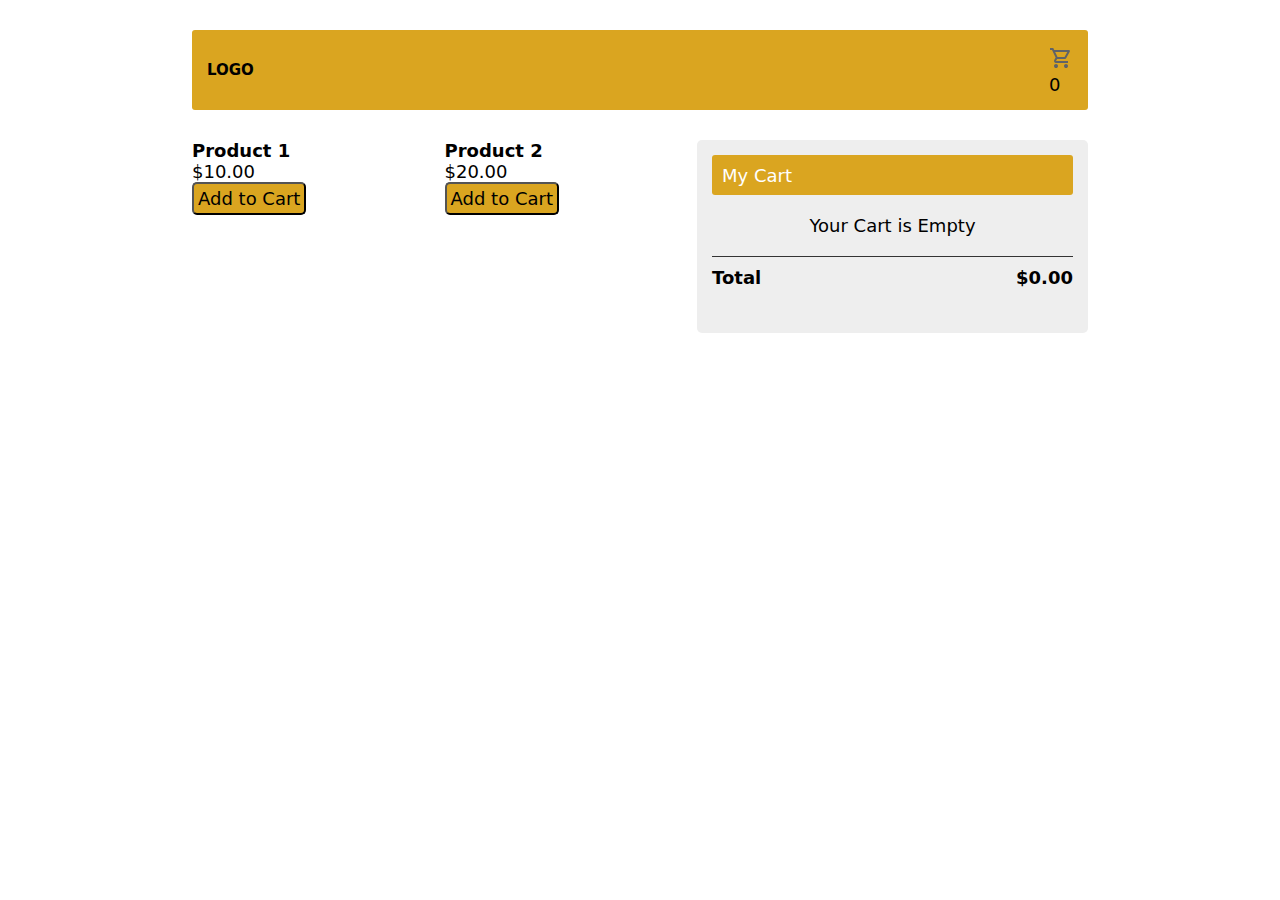
<file: AddToCard/index.html>
<!DOCTYPE html>
<html lang="en">
<head>
    <meta charset="UTF-8">
    <meta name="viewport" content="width=device-width, initial-scale=1.0">
    <link rel="stylesheet" href="style.css">
    <title>Shopping Cart</title>
</head>
<body>
    
    <div class="header">
        <p class="logo">LOGO</p>
        <div class="cart">
            <span><img src="./img/card2.svg" alt="Cart"></span>
            <span class="side"><p id="count">0</p></span>
        </div>
    </div>
    <div class="container">
        <div class="root">
            <div class="product" data-id="1" data-name="Product 1" data-price="10.00">
                <h3>Product 1</h3>
                <p>$10.00</p>
                <button class="add-to-cart">Add to Cart</button>
            </div>
            <div class="product" data-id="2" data-name="Product 2" data-price="20.00">
                <h3>Product 2</h3>
                <p>$20.00</p>
                <button class="add-to-cart">Add to Cart</button>
            </div>
            <!-- Add more products as needed -->
        </div>
        <div class="sidebar">
            <div class="head">
                <p>My Cart</p>
            </div>
            <div class="carditem" id="cart-items">Your Cart is Empty</div>
            <div class="foot">
                <h3>Total</h3>
                <h3 id="total">$0.00</h3>
            </div>
        
    </div>
</div>
    <script src="script.js"></script>
</body>
</html>
</file>
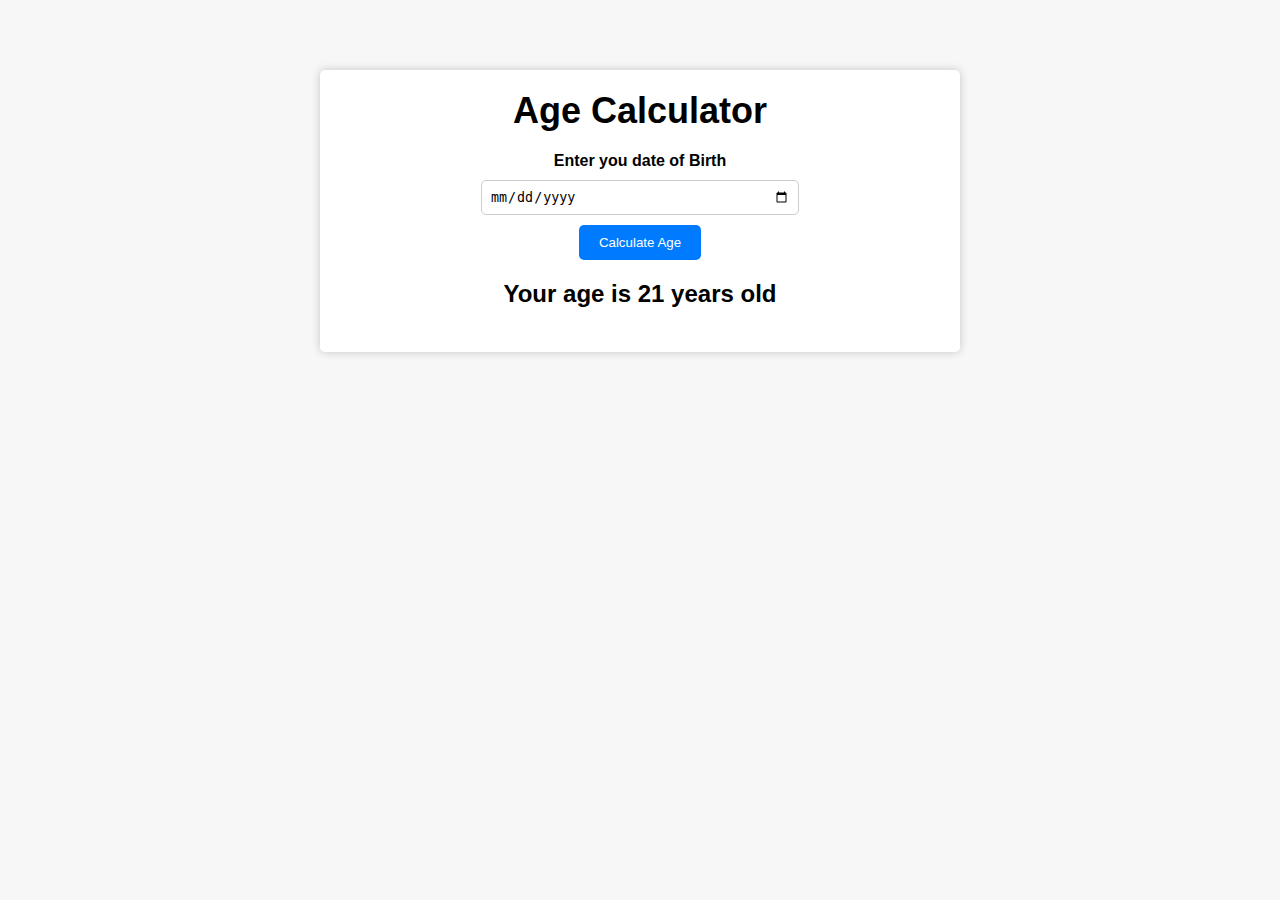
<file: AgeCalculator/index.html>
<!DOCTYPE html>
<html lang="en">
<head>
    <meta charset="UTF-8">
    <meta http-equiv="X-UA-Compatible" content="IE=edge">
    <meta name="viewport" content="width=device-width, initial-scale=1.0">
    <title>Age Calculator</title>
    <link rel="stylesheet" href="style.css">
</head>
<body>
    <div class="container">
       <h1>Age Calculator</h1>
       <div class="form">
        <label for="">Enter you date of Birth</label>
        <input type="date" id="birthday" name="birthday">
     <button id="btn">Calculate Age</button>
     <p id="result"> Your age is 21 years old</p>
     
    </div>
    </div>

    <script src="script.js"></script>
</body>
</html>
</file>
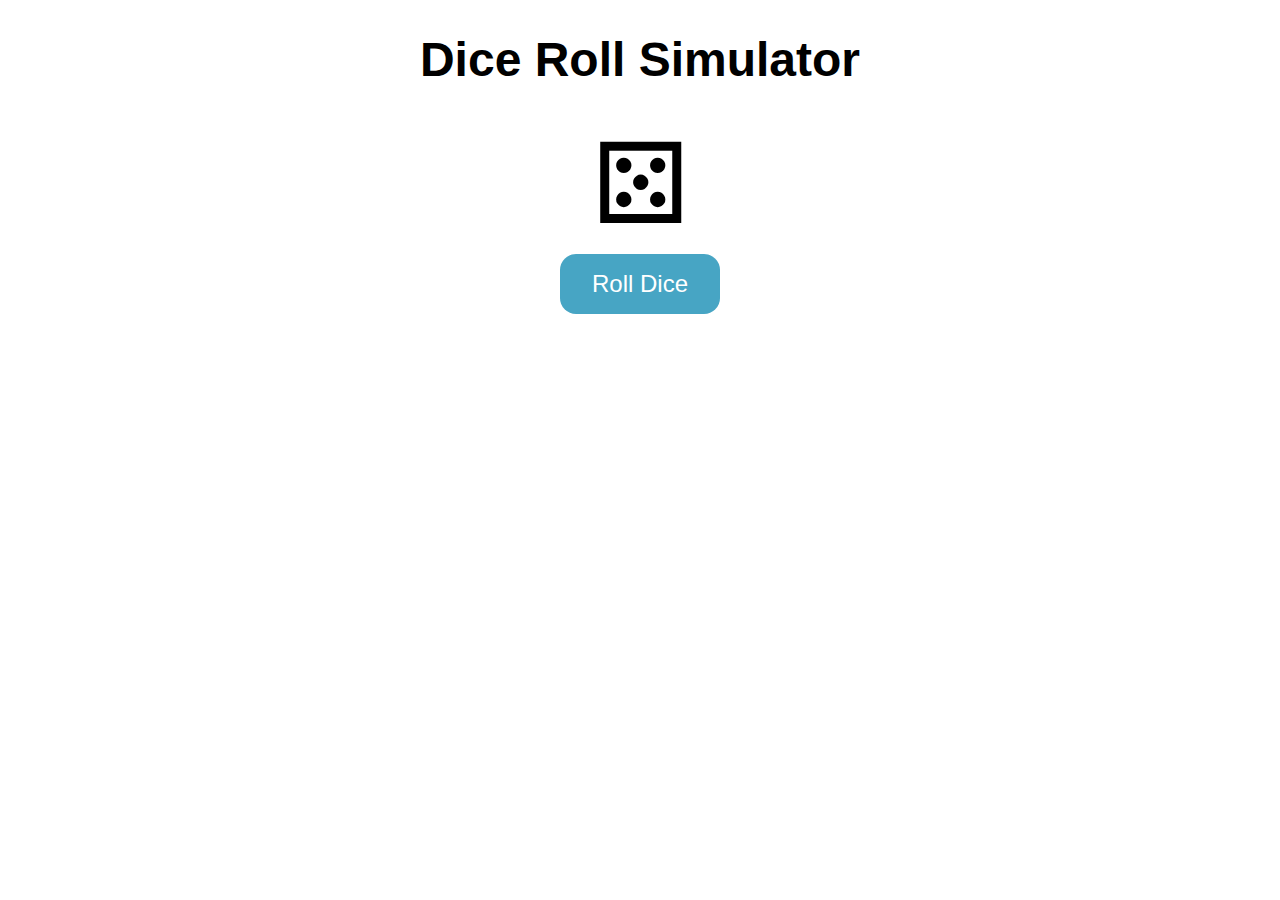
<file: DiseGame/index.html>
<!DOCTYPE html>
<html lang="en">
<head>
    <meta charset="UTF-8">
    <meta name="viewport" content="width=device-width, initial-scale=1.0">
    <title>Dise Game</title>
    <link rel="stylesheet" href="style.css">
</head>
<body>

    <h1>Dice Roll Simulator</h1>
    <div class="dice" id="dice">&#9860;</div>
    <button id="roll-button">Roll Dice</button>
    <ul id="roll-history">

    </ul>




    <script src="script.js"></script>
</body>
</html>
</file>
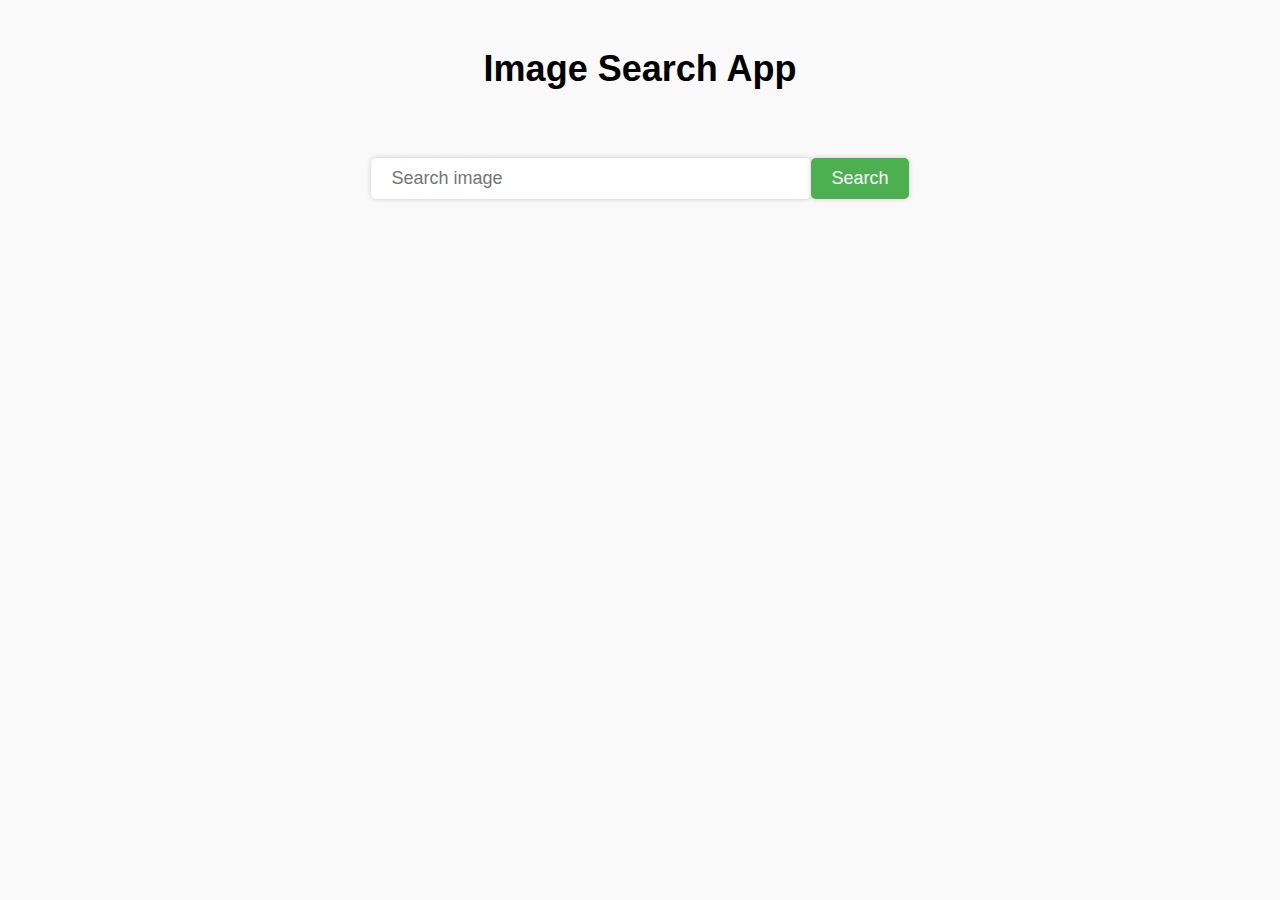
<file: ImageSearchApp/index.html>
<!DOCTYPE html>
<html lang="en">
<head>
    <meta charset="UTF-8">
    <meta name="viewport" content="width=device-width, initial-scale=1.0">
    <title>Document</title>
    <link rel="stylesheet" href="style.css">
</head>
<body>

    <h1>Image Search App</h1>
  <form>

    <input type="text" id="search-input" placeholder="Search image" />
    <button id="search-button">Search</button>
</form>
<div class="search-results">

</div>
<button id="show-more-button">Show more</button>
    <script src="script.js"></script>
</body>
</html>
</file>
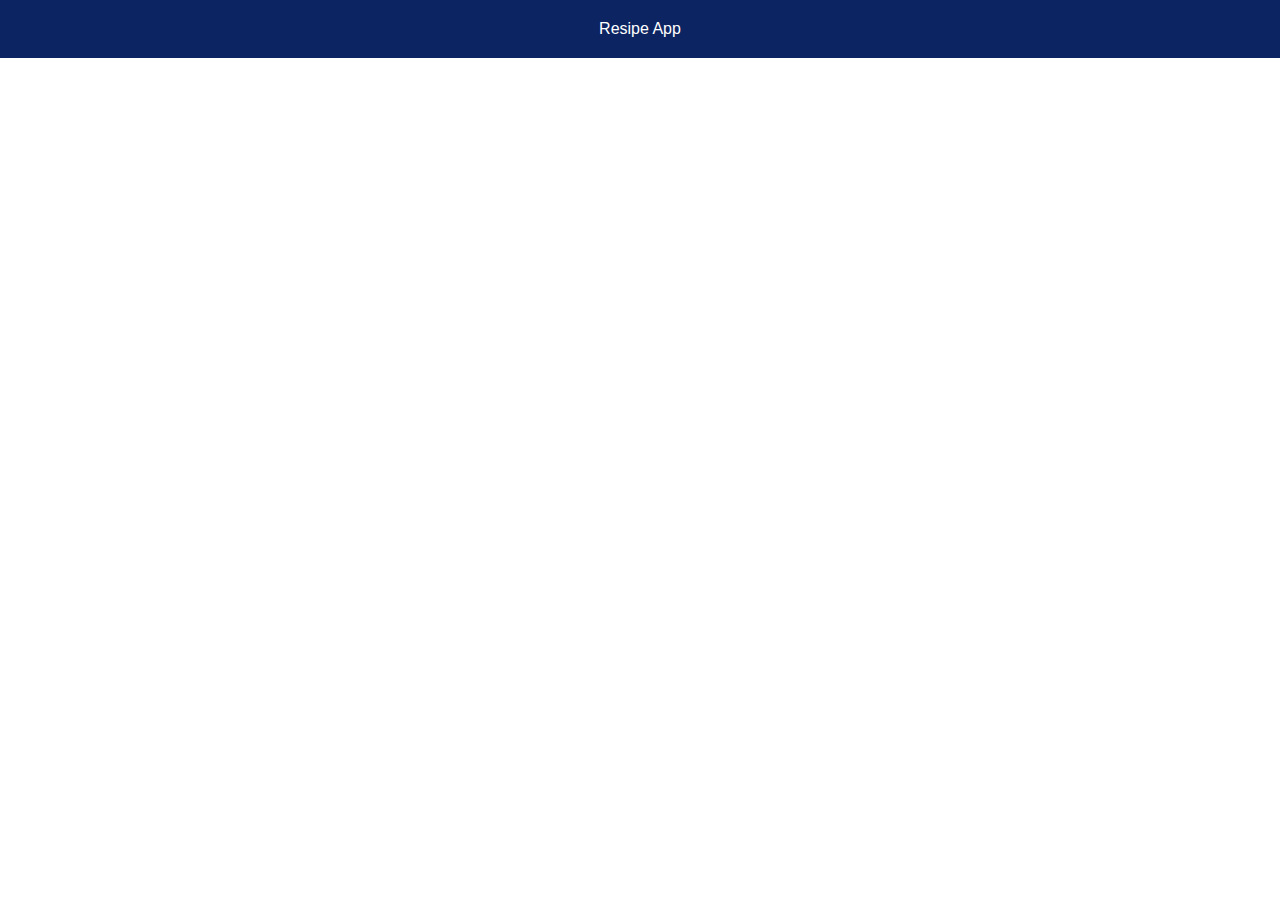
<file: ResipeBookApp/index.html>
<!DOCTYPE html>
<html lang="en">
<head>
    <meta charset="UTF-8">
    <meta name="viewport" content="width=device-width, initial-scale=1.0">
    <title>Resipe Book App</title>
    <link rel="stylesheet" href="style.css">
</head>
<body>
    <header>
        Resipe App
    </header>
    <div class="cantainer">
       <ul id="resipe-list" class="resipe-list">
             <!-- <li class="recipe-item">
                <img
                  src="https://spoonacular.com/recipeImages/12345-312x231.jpg"
                  alt="Recipe 1"
                />
                <h2>Recipe 1</h2>
                <p>
                  <strong>Ingredients:</strong> Ingredient 1, Ingredient 2, Ingredient
                  3
                </p>
                <a href="#">View Recipe</a>
              </li>
              <li class="recipe-item">
                <img
                  src="https://spoonacular.com/recipeImages/12545-312x231.jpg"
                  alt="Recipe 2"
                />
                <h2>Recipe 2</h2>
                <p>
                  <strong>Ingredients:</strong> Ingredient 1, Ingredient 2, Ingredient
                  3
                </p>
                <a href="#">View Recipe</a>
              </li>
              <li class="recipe-item">
                <img
                  src="https://spoonacular.com/recipeImages/12445-312x231.jpg"
                  alt="Recipe 3"
                />
                <h2>Recipe 3</h2>
                <p>
                  <strong>Ingredients:</strong> Ingredient 1, Ingredient 2, Ingredient
                  3
                </p>
                <a href="#">View Recipe</a>
              </li> -->
        </ul>
    </div>

    <script src="index.js"></script>
</body>
</html>
</file>
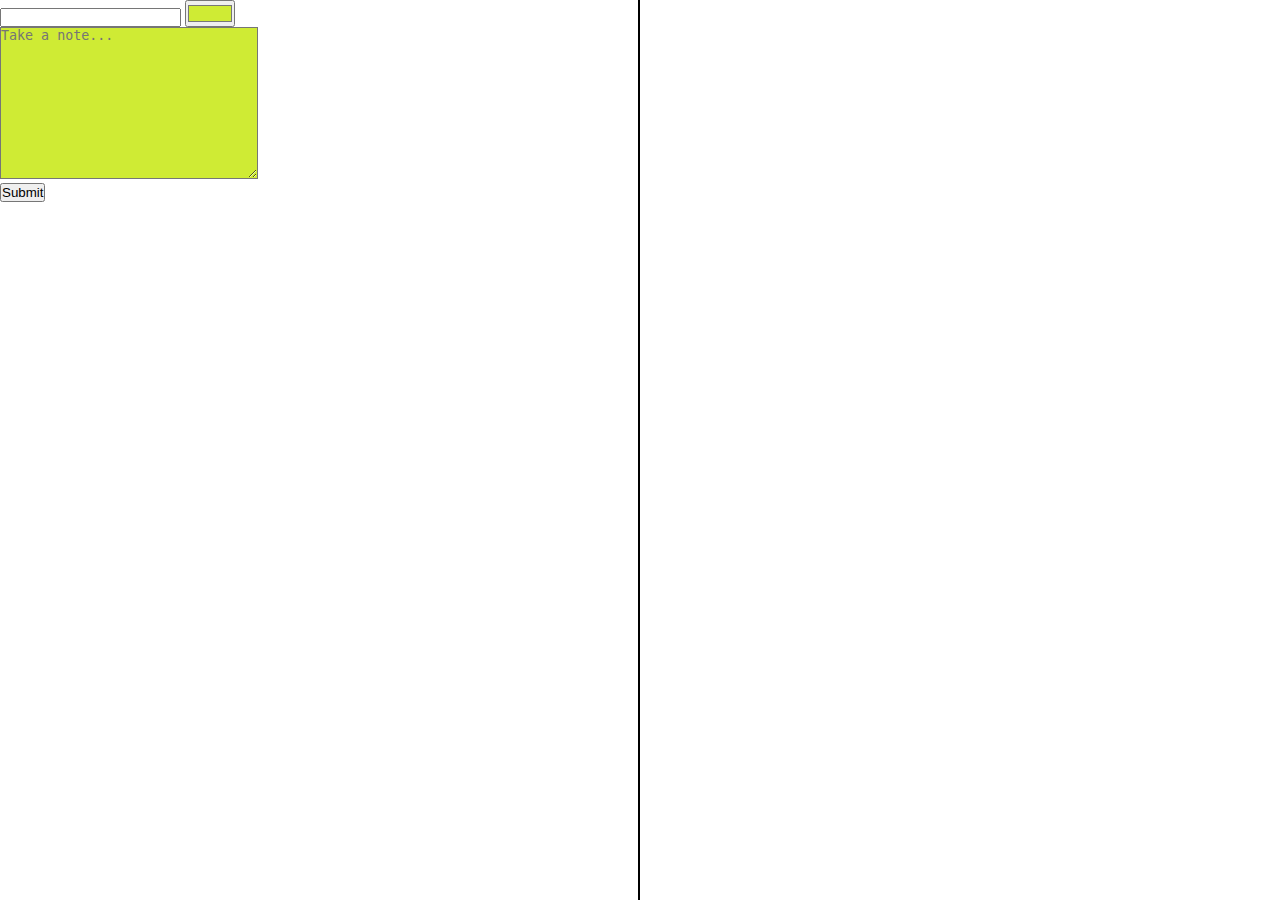
<file: Sticky Notes/index.html>
<!DOCTYPE html>
<html lang="en">
<head>
    <meta charset="UTF-8">
    <meta name="viewport" content="width=device-width, initial-scale=1.0">
    <title>Document</title>
    <link rel="stylesheet" href="style.css">
    <link rel="stylesheet" href="https://fonts.googleapis.com/icon?family=Material+Icons">
</head>
<body>
 <div class="left">
    <div class="box">
        <form action="#" name="notes">
            <div class="head">
                <input type="text" class="title" name="formTittle" required>
                <input type="color" class="color" required>
            </div>
            <div class="text">
                <textarea name="textArea" id="textarea" cols="30" rows="10" placeholder="Take a note..." required style="background-color: #cfeb34;"></textarea>
            </div>
            <button type="submit" name="forData"> Submit</button>
        </form>
    </div>
 </div>
 <div class="right">
    
 </div>

     <script src="script.js"></script>
</body>
</html>
</file>
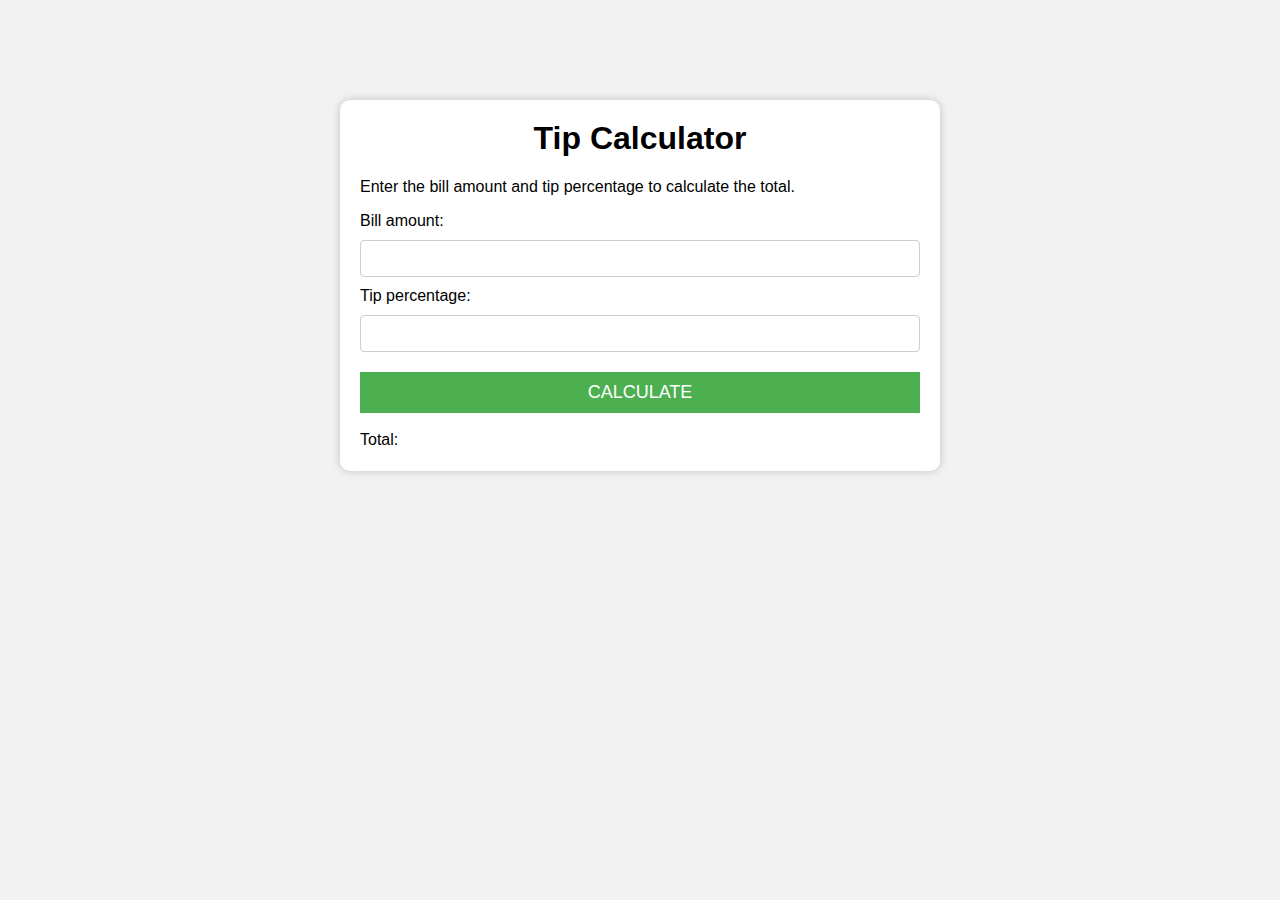
<file: TicCalculator/index.html>
<!DOCTYPE html>
<html lang="en">
<head>
    <meta charset="UTF-8">
    <meta http-equiv="X-UA-Compatible" content="IE=edge">
    <meta name="viewport" content="width=device-width, initial-scale=1.0">
    <title>Tip Calculator</title>
    <link rel="stylesheet" href="style.css">
</head>
<body>
    <div class="container">
        <h1>Tip Calculator</h1>
        <p>Enter the bill amount and tip percentage to calculate the total.</p>
        <label for="bill">Bill amount:</label>
        <input type="number" id="bill">
        <br/>
        <label for="tip">Tip percentage:</label>
        <input type="number" id="tip">
        <br/>
        <button id="calculate">Calculate</button>
        <br/>
        <label for="total">Total:</label>
        <span id="total"></span>

    </div>
    <script src="script.js"></script>
</body>
</html>
</file>
<file: AddToCard/style.css>
*{
    margin: 0;
    padding: 0;
    box-sizing: border-box;
    font-family: system-ui, -apple-system, BlinkMacSystemFont, 'Segoe UI', Roboto, Oxygen, Ubuntu, Cantarell, 'Open Sans', 'Helvetica Neue', sans-serif;
    font-size: 18px;
}

body{
   
    display: flex;
    align-items: center;
    justify-content: center;
    flex-direction: column;
   
   
}

.image img{
    width: 100vw;
    height: 100vh;
    object-fit: cover;
    overflow: hidden;
   
}
.header{
    height: 80px;
    width: 70%;
    background-color: goldenrod;
    border-radius: 3px;
    margin: 30px 0px;
    display: flex;
    align-items: center;
    justify-content: space-between;
    padding: 15px;
}

.header .logo{
    font-size: 15px;
    font-weight: bold;
}

.card{
    display: flex;
    justify-content: space-between;
    background-color: white;
    align-items: center;
    padding: 7px 10px;
    border-radius: 3px;
    width: 80px;
}
.card img{
    color: goldenrod;
    width: 5px;
}

.card .side #count{
    font-size: 22px;
    width: 22px;
    display: flex;
    align-items: center;
    justify-content: center;
    border-radius: 20px;
    background-color: goldenrod;
    color: white;
}
.container{
    display: flex;
    width: 70%;
    margin-bottom: 30px;
}
.root{
    width: 60%;
    display: grid;
    grid-template-columns: repeat(2, 1fr);
    grid-gap: 20px;
}
.sidebar{
    width: 48%;
    border-radius: 5px;
    background-color: #eee;
    margin-left: 20px;
    padding: 15px;
    text-align: center;
}
.head{
    background-color: goldenrod;
    border-radius: 3px;
    height: 40px;
    padding: 10px;
    margin-bottom: 20px;
    color: white;
    display: flex;
    align-items: center;
}

.foot{
    display: flex;
    justify-content: space-between;
    margin: 20px 0px;
    padding: 10px 0px;
    border-top: 1px solid#333;
}

button{
    background-color: goldenrod;
    padding: 4px;
    border-radius: 5px;
}
</file>
<file: AgeCalculator/style.css>
body {
    margin: 0;
    padding: 20px;
    font-family: "Montserrat", sans-serif;
    background-color: #f7f7f7;
  }
  
  .container {
    background-color: white;
    box-shadow: 0 0 10px rgba(0, 0, 0, 0.2);
    padding: 20px;
    max-width: 600px;
    margin: 0 auto;
    border-radius: 5px;
    margin-top: 50px;
  }
  
  h1 {
    font-size: 36px;
    text-align: center;
    margin-top: 0;
    margin-bottom: 20px;
  }
  
  .form {
    display: flex;
    flex-direction: column;
    align-items: center;
  }
  
  label {
    font-weight: bold;
    margin-bottom: 10px;
  }
  
  input {
    padding: 8px;
    border: 1px solid #ccc;
    border-radius: 5px;
    width: 100%;
    max-width: 300px;
  }
  
  button {
    background-color: #007bff;
    color: white;
    border: none;
    padding: 10px 20px;
    border-radius: 5px;
    margin-top: 10px;
    cursor: pointer;
    transition: background-color 0.3s ease;
  }
  
  button:hover {
    background-color: #0062cc;
  }
  
  #result {
    margin-top: 20px;
    font-size: 24px;
    font-weight: bold;
  }
</file>
<file: DiseGame/style.css>
body {
    font-family: "Open Sans", sans-serif;
    text-align: center;
    margin: 0;
  }
  
  h1 {
    font-size: 3rem;
    margin-top: 2rem;
  }
  
  .dice {
    font-size: 7rem;
    margin: 5px;
    animation-duration: 1s;
    animation-fill-mode: forwards;
  }
  
  .roll-animation {
    animation-name: roll;
  }
  
  @keyframes roll {
    0% {
      transform: rotateY(0deg) rotateX(0deg);
    }
  
    100% {
      transform: rotateY(720deg) rotateX(720deg);
    }
  }
  
  button {
    background-color: #47a5c4;
    color: white;
    font-size: 1.5rem;
    padding: 1rem 2rem;
    border: none;
    border-radius: 1rem;
    cursor: pointer;
    transition: background-color 0.3s ease;
  }
  
  button:hover {
    background-color: #2e8baf;
  }
  
  ul {
    list-style: none;
    padding: 0;
    max-width: 600px;
    margin: 2rem auto;
  }
  
  li {
    font-size: 1.5rem;
    padding: 0.5rem;
    margin: 0.5rem;
    background-color: #f2f2f2;
    border-radius: 0.5rem;
    box-shadow: 0 2px 2px rgba(0, 0, 0, 0.3);
    display: flex;
    justify-content: space-between;
    align-items: center;
  }
  
  li span {
    font-size: 3rem;
    margin-right: 1rem;
  }
</file>
<file: ImageSearchApp/style.css>
body {
    background-color: #f9f9f9;
    font-family: Arial, Helvetica, sans-serif;
    line-height: 1.6;
    margin: 0;
  }
  
  h1 {
    font-size: 36px;
    font-weight: bold;
    text-align: center;
    margin-top: 40px;
    margin-bottom: 60px;
  }
  
  form {
    display: flex;
    justify-content: center;
    align-items: center;
    margin-bottom: 60px;
  }
  
  #search-input {
    width: 60%;
    max-width: 400px;
    padding: 10px 20px;
    border: none;
    box-shadow: 0 0 5px rgba(0, 0, 0, 0.2);
    border-radius: 5px;
    font-size: 18px;
    color: #333;
  }
  
  #search-button {
    padding: 10px 20px;
    background-color: #4caf50;
    color: white;
    border: none;
    font-size: 18px;
    box-shadow: 0 0 5px rgba(0, 0, 0, 0.2);
    cursor: pointer;
    border-radius: 5px;
    transition: background-color 0.3s ease-in-out;
  }
  
  #search-button:hover {
    background-color: #3e8e41;
  }
  
  .search-results {
    display: flex;
    flex-wrap: wrap;
    justify-content: space-between;
    max-width: 1200px;
    margin: 0 auto;
    padding: 20px;
  }
  
  .search-result {
    margin-bottom: 60px;
    width: 30%;
    border-radius: 5px;
    box-shadow: 0 0 5px rgba(0, 0, 0, 0.2);
    overflow: hidden;
  }
  
  .search-result:hover img {
    transform: scale(1.05);
  }
  
  .search-result img {
    width: 100%;
    height: 200px;
    object-fit: cover;
    transition: transform 0.3s ease-in-out;
  }
  .search-result a {
    padding: 10px;
    display: block;
    color: #333;
    text-decoration: none;
    transition: background-color 0.3s ease-in-out;
  }
  
  .search-result:hover a {
    background-color: rgba(0, 0, 0, 0.1);
  }
  
  #show-more-button {
    background-color: #008cba;
    border: none;
    color: white;
    padding: 10px 20px;
    display: block;
    margin: 20px auto;
    text-align: center;
    border-radius: 5px;
    cursor: pointer;
    transition: background-color 0.3s ease-in-out;
    display: none;
  }
  
  #show-more-button:hover {
    background-color: #0077b5;
  }
  
  @media screen and (max-width: 768px) {
    .search-result {
      width: 45%;
    }
  }
  @media screen and (max-width: 480px) {
    .search-result {
      width: 100%;
    }
  
    form {
      flex-direction: column;
    }
  
    #search-input {
      margin-bottom: 20px;
      width: 85%;
    }
  }
</file>
<file: ResipeBookApp/style.css>
body {
    margin: 0;
    padding: 0;
    font-family: Arial, sans-serif;
  }
  
  header {
    background: #0c2461;
    color: #fff;
    padding: 20px;
    text-align: center;
  }
  
  h1 {
    margin: 0;
    font-size: 36px;
  }
  
  .container {
    margin: 0 auto;
    max-width: 1200px;
    padding: 20px;
  }
  
  .recipe-list {
    list-style: none;
    margin: 0;
    padding: 0;
  }
  
  .recipe-item {
    display: flex;
    align-items: center;
    justify-content: space-between;
    margin-bottom: 20px;
    box-shadow: 0 2px 5px rgba(0, 0, 0, 0.2);
    border-radius: 5px;
    overflow: hidden;
  }
  
  .recipe-item img {
    width: 150px;
    height: 150px;
    object-fit: cover;
  }
  
  .recipe-item h2 {
    margin: 0;
    font-size: 20px;
    padding: 10px;
    min-width: 200px;
  }
  
  .recipe-item p {
    margin: 0;
    padding: 10px;
    color: #777;
  }
  
  .recipe-item a {
    background: #0c2461;
    color: #fff;
    min-width: 150px;
    padding: 10px;
    text-decoration: none;
    text-transform: uppercase;
    font-size: 14px;
    transition: background 0.3s ease;
  }
  
  .recipe-item a:hover {
    background: #1e3799;
  }
  
  @media screen and (max-width: 768px) {
    .container {
      max-width: 90%;
    }
    .recipe-item {
      flex-direction: column;
    }
  
    .recipe-item img {
      width: 100%;
      height: auto;
      margin-bottom: 10px;
    }
  
    .recipe-item h2 {
      font-size: 20px;
      padding: 0;
      margin-bottom: 10px;
    }
  
    .recipe-item p {
      font-size: 14px;
      margin-bottom: 10px;
    }
  
    .recipe-item a {
      width: 100%;
      text-align: center;
    }
  }
</file>
<file: Sticky Notes/style.css>
*{
    margin: 0;
    padding: 0;
    box-sizing: border-box;
}
.left{
    float: left;
    border-right: 2px solid black;
    width:  50vw;
    height: 100vh;
}

.right{
    display: flex;
    flex-wrap: wrap;
}

#edit{
    cursor: pointer;
}
</file>
<file: TicCalculator/style.css>
* {
    box-sizing: border-box;
  }
  
  body {
    background-color: #f2f2f2;
    font-family: "Helvetica", sans-serif;
  }
  
  .container {
    background-color: white;
    max-width: 600px;
    margin: 100px auto;
    padding: 20px;
    box-shadow: 0 0 10px rgba(0, 0, 0, 0.2);
    border-radius: 10px;
  }
  
  h1 {
    margin-top: 0;
    text-align: center;
  }
  
  input {
    padding: 10px;
    border: 1px solid #ccc;
    border-radius: 4px;
    margin: 10px 0;
    width: 100%;
  }
  
  button {
    background-color: #4caf50;
    color: white;
    padding: 10px;
    border: none;
    cursor: pointer;
    margin: 10px 0;
    width: 100%;
    font-size: 18px;
    text-transform: uppercase;
    transition: background-color 0.2s ease;
  }
  
  button:hover {
    background-color: #45a049;
  }
  
  #total {
    font-size: 24px;
    font-weight: bold;
    margin-top: 10px;
  }
</file>
